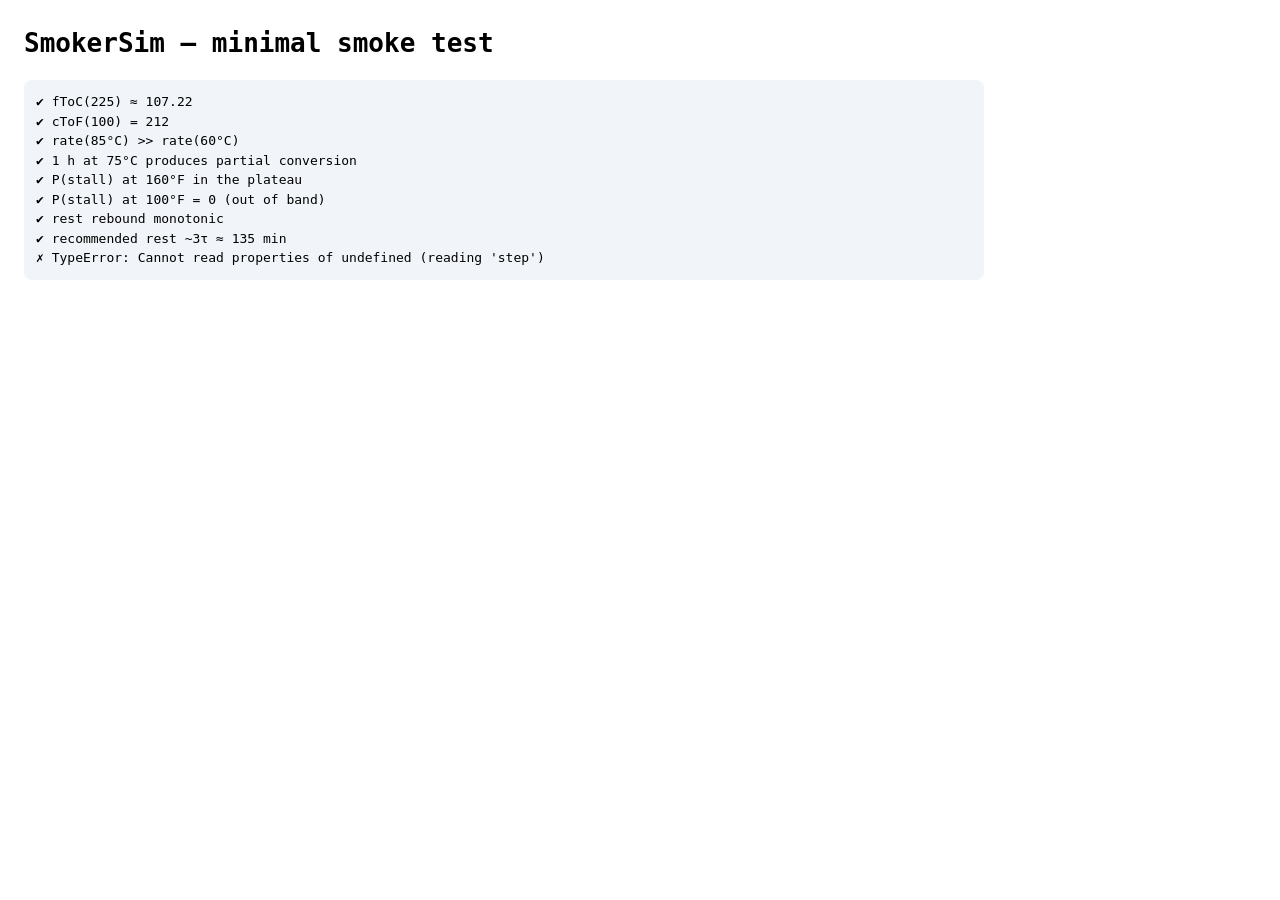
<file: js/smoker/smokeTest.html>
<!DOCTYPE html>
<html lang="en">
<head>
<meta charset="UTF-8">
<title>Smoker — smoke test</title>
<style>
body { font: 13px/1.5 ui-monospace, Menlo, Consolas, monospace; margin: 24px; max-width: 960px; }
h2 { font-size: 14px; margin: 16px 0 4px; }
pre { background: #F1F5F9; padding: 12px; border-radius: 8px; white-space: pre-wrap; }
.ok { color: #16A34A; }
.fail { color: #EF4444; }
</style>
</head>
<body>
<h1>SmokerSim — minimal smoke test</h1>
<pre id="out">Running…</pre>

<script src="constants.js"></script>
<script src="heatDiffusion.js"></script>
<script src="stallModel.js"></script>
<script src="collagenModel.js"></script>
<script src="smokeModel.js"></script>
<script src="fireModel.js"></script>
<script src="pitModel.js"></script>
<script src="restModel.js"></script>
<script src="constraints.js"></script>
<script src="simulator.js"></script>
<script src="monteCarlo.js"></script>
<script>
(function () {
  var out = [];
  function log(msg, ok) { out.push((ok == null ? '' : (ok ? '✔ ' : '✗ ')) + msg); }
  function assert(cond, msg) { log(msg, !!cond); if (!cond) throw new Error('assert failed: ' + msg); }

  try {
    var C = SmokerSim.constants;
    var S = SmokerSim.simulator;
    var MC = SmokerSim.monteCarlo;
    var CM = SmokerSim.collagenModel;
    var Stall = SmokerSim.stallModel;
    var R = SmokerSim.restModel;

    // --- unit helpers ---
    assert(Math.abs(C.fToC(225) - 107.22) < 0.1, 'fToC(225) ≈ 107.22');
    assert(Math.abs(C.cToF(100) - 212) < 0.1,    'cToF(100) = 212');

    // --- collagen kinetics ---
    var rLow = CM.rate(60);
    var rHi  = CM.rate(85);
    assert(rHi > rLow * 5, 'rate(85°C) >> rate(60°C)');
    var cAfter = CM.step(0, 75, 3600);
    assert(cAfter > 0 && cAfter < 1, '1 h at 75°C produces partial conversion');

    // --- stall probability ---
    var p160 = Stall.stallProbability(160, 60, 2, 5, 0.3);
    var p100 = Stall.stallProbability(100, 60, 2, 5, 0.3);
    assert(p160 > 0.3 && p160 < 1,  'P(stall) at 160°F in the plateau');
    assert(p100 === 0,              'P(stall) at 100°F = 0 (out of band)');

    // --- rest model ---
    var t15 = R.wRetained(0.6, 15);
    var t60 = R.wRetained(0.6, 60);
    assert(t60 > t15, 'rest rebound monotonic');
    assert(R.recommendedMin() >= 120 && R.recommendedMin() <= 150,
      'recommended rest ~3τ ≈ 135 min');

    // --- full simulation run: 10 lb brisket ---
    var inputs = {
      protein: 'beef', grade: 'choice',
      thicknessIn: 3.5, weightLb: 10,
      equipment: 'offset', elevationFt: 0,
      tAmbF: 70, humidityPct: 60, windMph: 3,
      wrapType: 'none', tInitF: 40
    };
    var state = S.create(inputs);
    S.ignite(state, 8);
    S.damper(state, 60);
    S.addWood(state, 0.2, 'hickory');

    // Simulate 6 hours at 1 min steps; check meat warms and collagen accrues
    for (var i = 0; i < 360; i++) S.step(state, 60);
    assert(state.T[state.T.length - 1] > 40, 'center temperature rose after 6 h');
    assert(state.C > 0,                       'some collagen conversion occurred');
    assert(state.tPitC > 80,                  'pit temperature above ambient');

    // --- constraints evaluate without throwing ---
    var alerts = SmokerSim.constraints.evaluate({
      phase: 'push', tPitC: 100, dTcoreDtCPerMin: 0.01,
      dangerZoneMin: 100, justPulled: false, C: 0.5,
      S_bad: 0.1, tSurfC: 80, justWrapped: false, wSurface: 0.5,
      qFireW: 50, maxCoalProgress: 0.3, qFirePeakNominal: 200,
      tCoreF: 150, spritzPerHour: 0, lidOpenSec: 0
    });
    assert(Array.isArray(alerts), 'constraints.evaluate returns array');

    // --- Monte Carlo (very small batch) ---
    var fc = MC.forecast(inputs, {
      igniteN: 10, damperPct: 70, refuelEveryMin: 45, refuelN: 4, autoWrap: true
    }, 12);
    assert(fc.confidence === 'HIGH' || fc.confidence === 'MEDIUM' || fc.confidence === 'LOW',
      'MC confidence classified');
    assert(fc.validFraction >= 0.5, 'MC valid > 50%');
    log('MC forecast: P10=' + Math.round(fc.P10) + ', P50=' + Math.round(fc.P50)
      + ', P90=' + Math.round(fc.P90) + ' min, conf=' + fc.confidence, true);

    log('ALL SMOKE TESTS PASSED', true);
  } catch (e) {
    log(String(e), false);
    console.error(e);
  } finally {
    document.getElementById('out').textContent = out.join('\n');
  }
})();
</script>
</body>
</html>
</file>
